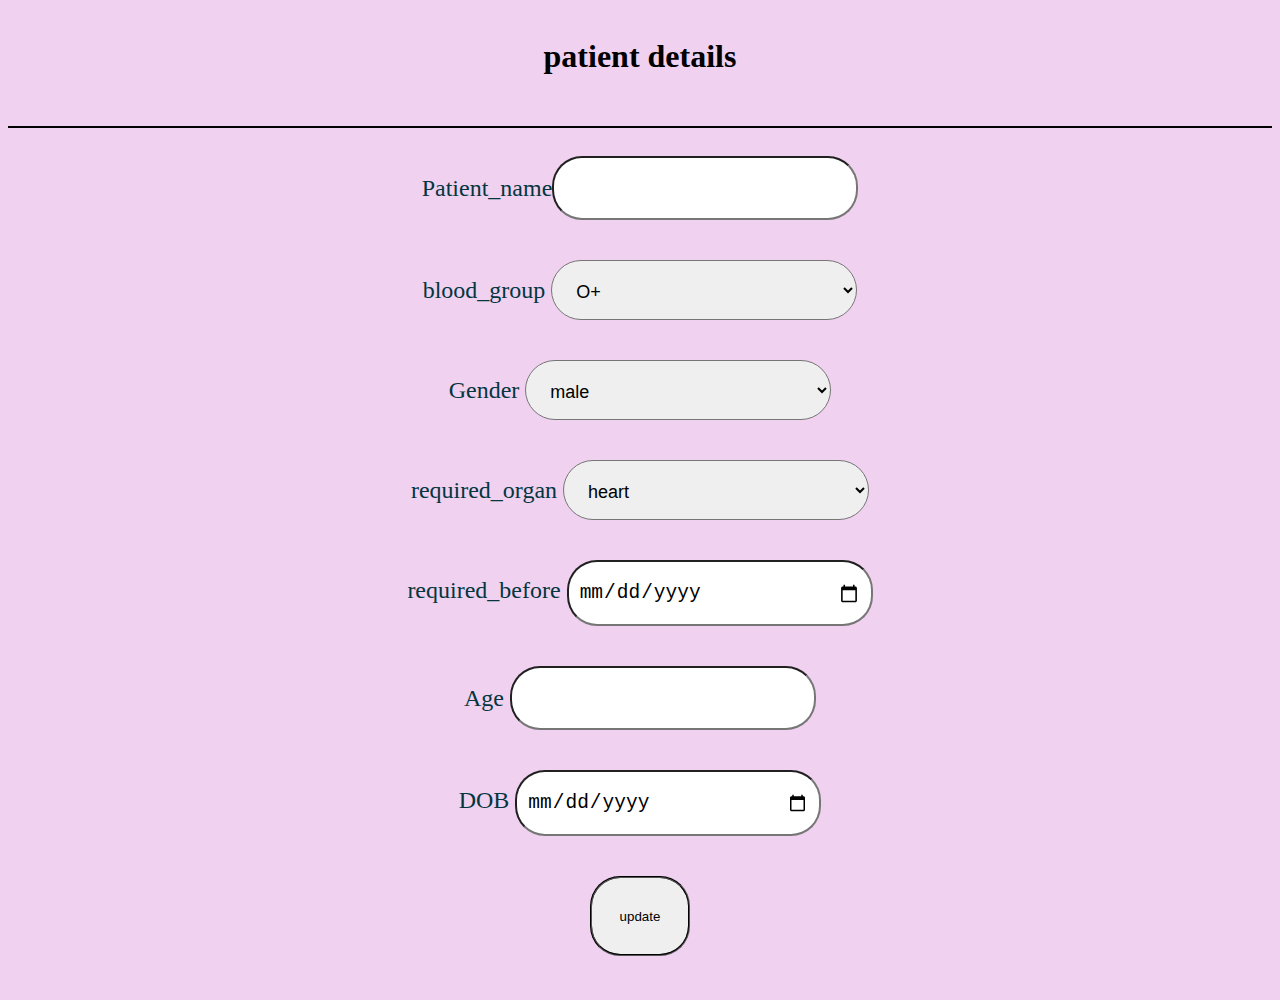
<file: need.html>
<html>
    <body>
        <h1>
            patient details 
        </h1>
        <hr>
    <form>
        <div>
        Patient_name<input type="text" name="donor_name">
    </div>
        
        <div > blood_group
        <select name="blood_group">
            <option >O+</option>
            <option >O-</option>
            <option >A+</option>
            <option >A-</option>
            <option >B+</option>
            <option >B-</option>
            <option >AB+</option>
            <option >AB-</option>

        </select>
        </div>
        <div > Gender
            <select name="Gender">
                <option >male</option>
                <option >female</option>
                <option >other</option>
            </select>
            </div>

        </div>
        <div >required_organ
            <select name="organ">
                <option >heart</option>
                <option >kidney</option>
                <option >lungs</option>
                <option >liver</option>
                <option >eyes</option>
                <option >brain</option>
            </select>
            </div>
            <div>
                required_before <input type="date" name="date">
            </div>
    <div>
        Age <input type="number" name="Age">
    </div>
    <div>
        DOB <input type="date" name="DOB">
    </div>
 
    <div>
        <button type="submit" id="button">update</button>
    </div>
    
    </form>

    <style>
        #button{
            
            height: 80px;
            width: 100px;
            border-radius: 30px;
            border-style: groove;
        }
        div{
            padding: 20px;
        }
        select{
            height: 60px;
            width: 25%;
            border-radius: 30px;
            padding: 20px;
            font-size: large;
            
        }
       input{

        font-size: 1.0em;
        width: 25%;
        line-height: 40px;
        border-radius: 30px;
        padding: 10px;

         }
         form{
            text-align: center;
            color: rgb(3, 54, 62);
            font-size: x-large;
         }
         body{
            background-color: rgb(240, 209, 240);
         }
         h1{
            padding: 30px;
            text-align: center;
            color: black;
         }
         .small{
            font-size: large;
         }
         #agree{
            text-align: left;
         }
         hr{
            color: black;
            border-style: double;
           
         }
    </style>
    </body>
</html>
</file>
